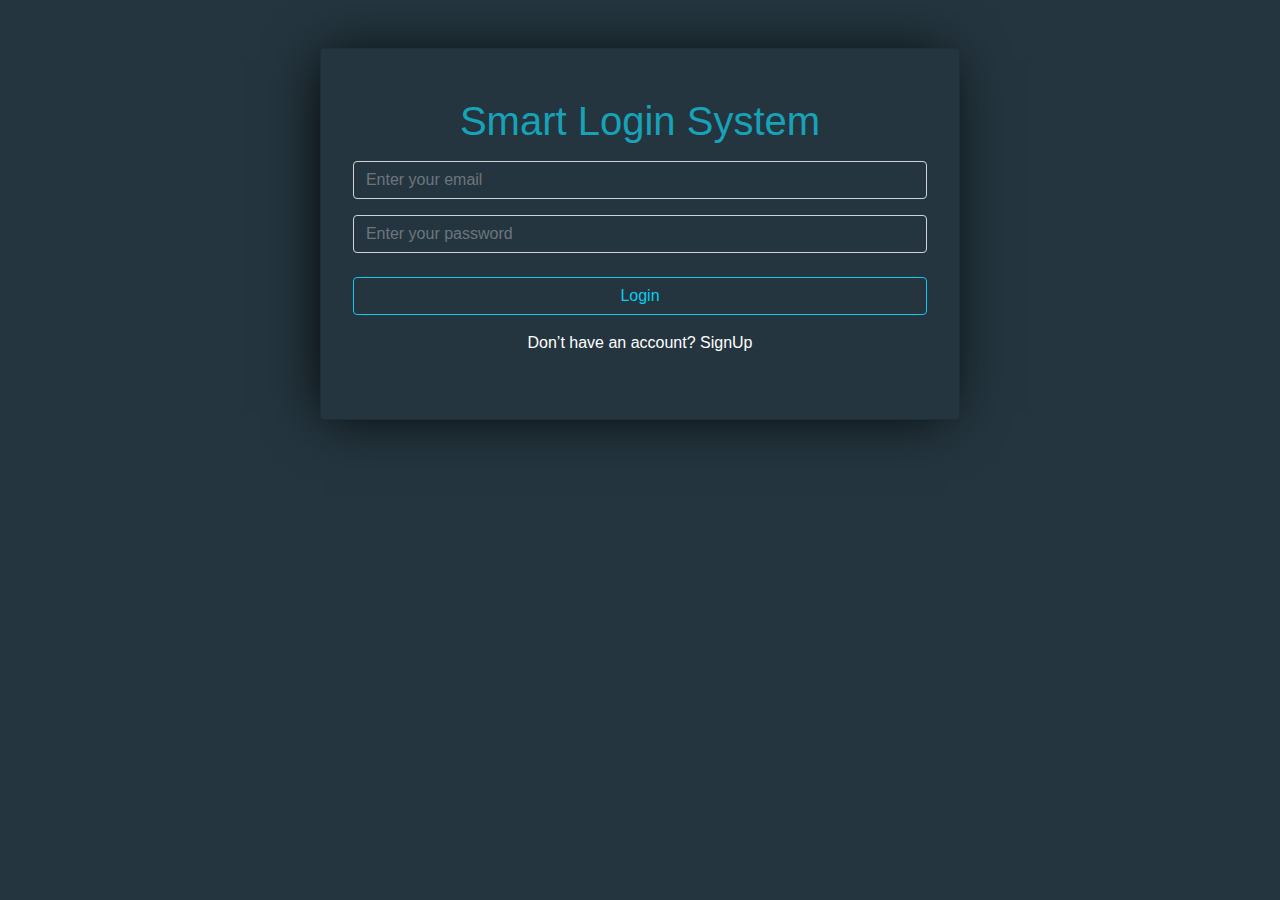
<file: index.html>
<!DOCTYPE html>
<html>
<head>
    <link href="css/bootstrap.min.css" rel="stylesheet">
    <link href="css/index.css" rel="stylesheet">
</head>

<body>
    <div class="d-flex justify-content-center align-items-center">
        <div class="card w-50 for-shadow text-center mt-5 pb-5 d-flex justify-content-center align-items-center">
            <h1 class="pt-5">Smart Login System</h1>
            <input type="text" class="form-control w-85 my-2" id="loginEmail" placeholder="Enter your email">
            <input type="text" class="form-control w-85 my-2" id="loginPassword" placeholder="Enter your password">
            <p class="text-danger d-none" id="inCorrect">Incorrect data please try again</p>
            <p class="text-danger d-none" id="Required">Inputs Required</p>
            <a class="btn btn-outline-info my-3 w-85" id="login" onclick="login()">Login</a>
            <p class="text-white">Don’t have an account? <a href="signup.html" class="text-white"> SignUp</a></p>
        </div>
    </div>

    <script src="js/main.js"></script>


</body>
</html>
</file>
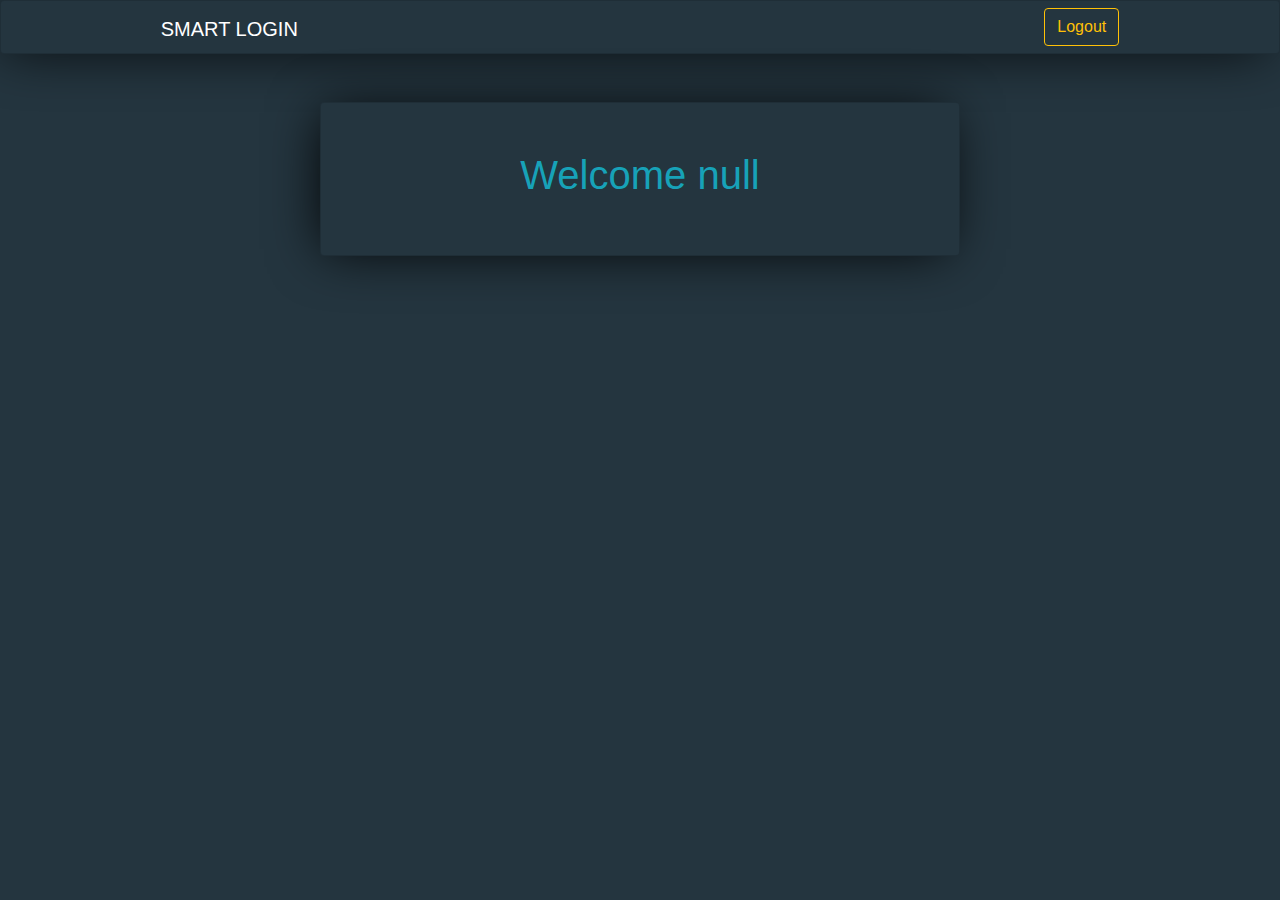
<file: home.html>
<!DOCTYPE html>
<html>
  <head>
    <link href="css/bootstrap.min.css" rel="stylesheet" />
    <link href="css/index.css" rel="stylesheet" />
  </head>

  <body onload="displayName()">
    <div class="card w-100 for-shadow">
      <div
        class="w-75 mx-auto d-flex justify-content-between align-items-center"
      >
        <h5 class="text-white pt-3 pb-1">SMART LOGIN</h5>
        <a id="logout" class="btn btn-outline-warning" onclick="logout()"
          >Logout</a
        >
      </div>
    </div>
    <div class="d-flex justify-content-center align-items-center">
      <div
        class="card w-50 for-shadow text-center mt-5 d-flex justify-content-center align-items-center"
      >
        <h1 class="p-5" id="welcome"></h1>
      </div>
    </div>

    <script src="js/main.js"></script>
  </body>
</html>
</file>
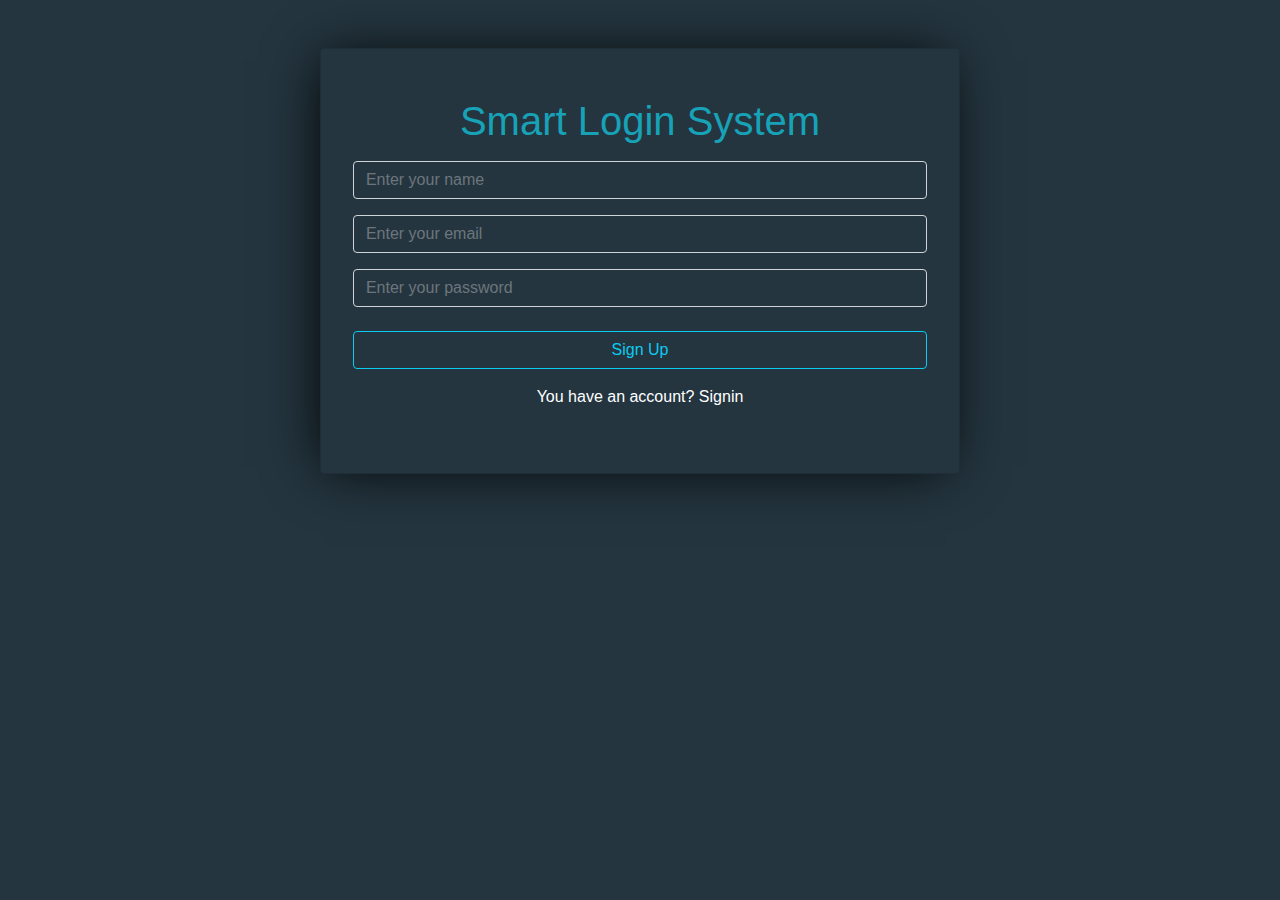
<file: signup.html>
<head>
    <link href="css/bootstrap.min.css" rel="stylesheet">
    <link href="css/index.css" rel="stylesheet">
</head>

<body>
    
    <div class="d-flex justify-content-center align-items-center">
        <div class="card w-50 for-shadow text-center mt-5 pb-5 d-flex justify-content-center align-items-center">
            <h1 class="pt-5">Smart Login System</h1>
            <input type="text" class="form-control w-85 my-2" id="registerName" placeholder="Enter your name">
            <input type="text" class="form-control w-85 my-2" id="registerEmail" placeholder="Enter your email">
            <input type="text" class="form-control w-85 my-2" id="registerPassword" placeholder="Enter your password">
            <p class="text-danger d-none" id="notValid">email already exists</p>
            <p class="text-success d-none" id="success">Success</p>
            <p class="text-danger d-none" id="Required">Inputs Required</p>
            <button type="submit" class="btn btn-outline-info my-3 w-85" id="signup" onclick="signup()">Sign Up</button>
            <p class="text-white">You have an account? <a href="index.html" class="text-white">Signin</a></p>
        </div>
    </div>

    <script src="js/main.js"></script>


</body>
</file>
<file: css/index.css>
body {
    background-color: #24353f;
    font-family: 'Titillium Web', sans-serif;
}

.for-shadow {
    box-shadow: -5px 2px 54px -9px rgb(0 0 0);
    background-color: #24353f;
}

h1 {
    color: #17a2b8;
}

.w-85 {
    width: 90%;
}

input {
    background-color: transparent !important;
}

a {
    text-decoration: none;
}

a:hover {
    text-decoration: underline;
}
</file>
